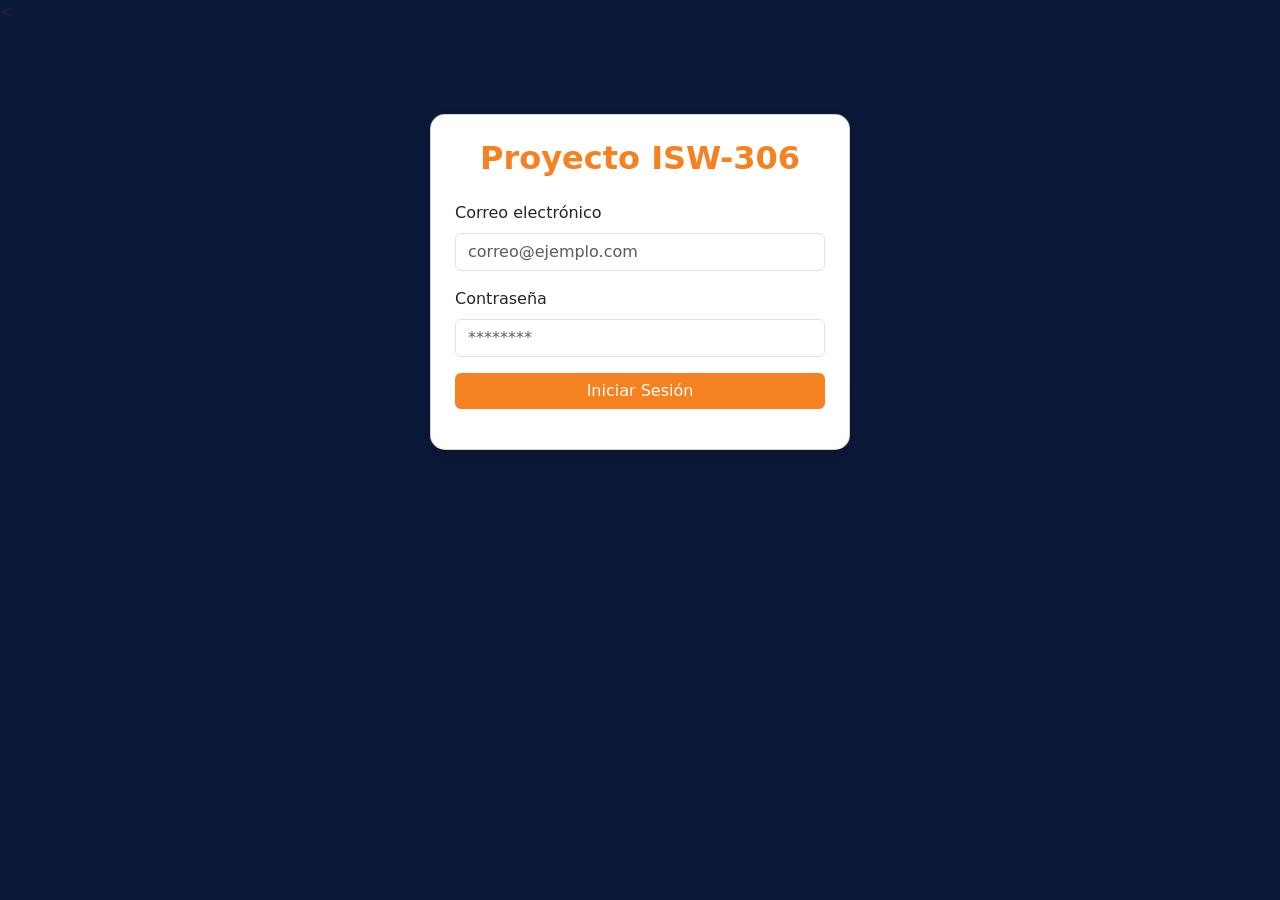
<file: index.html>
<<!DOCTYPE html>
<html lang="es">

<head>
    <meta charset="UTF-8">
    <meta name="viewport" content="width=device-width, initial-scale=1.0">
    <title>Login - Proyecto ISW306</title>

    <link href="https://cdn.jsdelivr.net/npm/bootstrap@5.3.3/dist/css/bootstrap.min.css" rel="stylesheet">

    <style>
        body{
            background:#0b1838;
        }

        .login-card{
            max-width:420px;
            margin:auto;
            margin-top:90px;
            border-radius:15px;
        }

        h2{
            color:#F68121;
            font-weight:bold;
        }

        .btn-login{
            background:#F68121;
            border:none;
        }

        .btn-login:hover{
            background:#d86f16;
        }
    </style>

</head>

<body>

<div class="container">

<div class="card shadow login-card">

<div class="card-body p-4">

<h2 class="text-center mb-4">
Proyecto ISW-306
</h2>

<form id="loginForm">

<div class="mb-3">

<label class="form-label">
Correo electrónico
</label>

<input
type="email"
class="form-control"
id="correo"
placeholder="correo@ejemplo.com"
required>

</div>

<div class="mb-3">

<label class="form-label">
Contraseña
</label>

<input
type="password"
class="form-control"
id="contrasena"
placeholder="********"
required>

</div>

<div id="mensaje" class="mb-3 text-danger fw-bold"></div>

<button
type="submit"
class="btn btn-login text-white w-100">

Iniciar Sesión

</button>

</form>

</div>

</div>

</div>

<script>

document.getElementById("loginForm").addEventListener("submit",function(e){

e.preventDefault();

const correo=document.getElementById("correo").value;
const contrasena=document.getElementById("contrasena").value;

if(correo==="" || contrasena===""){

document.getElementById("mensaje").innerHTML="Complete todos los campos";

return;

}

sessionStorage.setItem("usuario",correo);

window.location.href="Dashboard.html";

});

</script>

</body>

</html>
</file>
